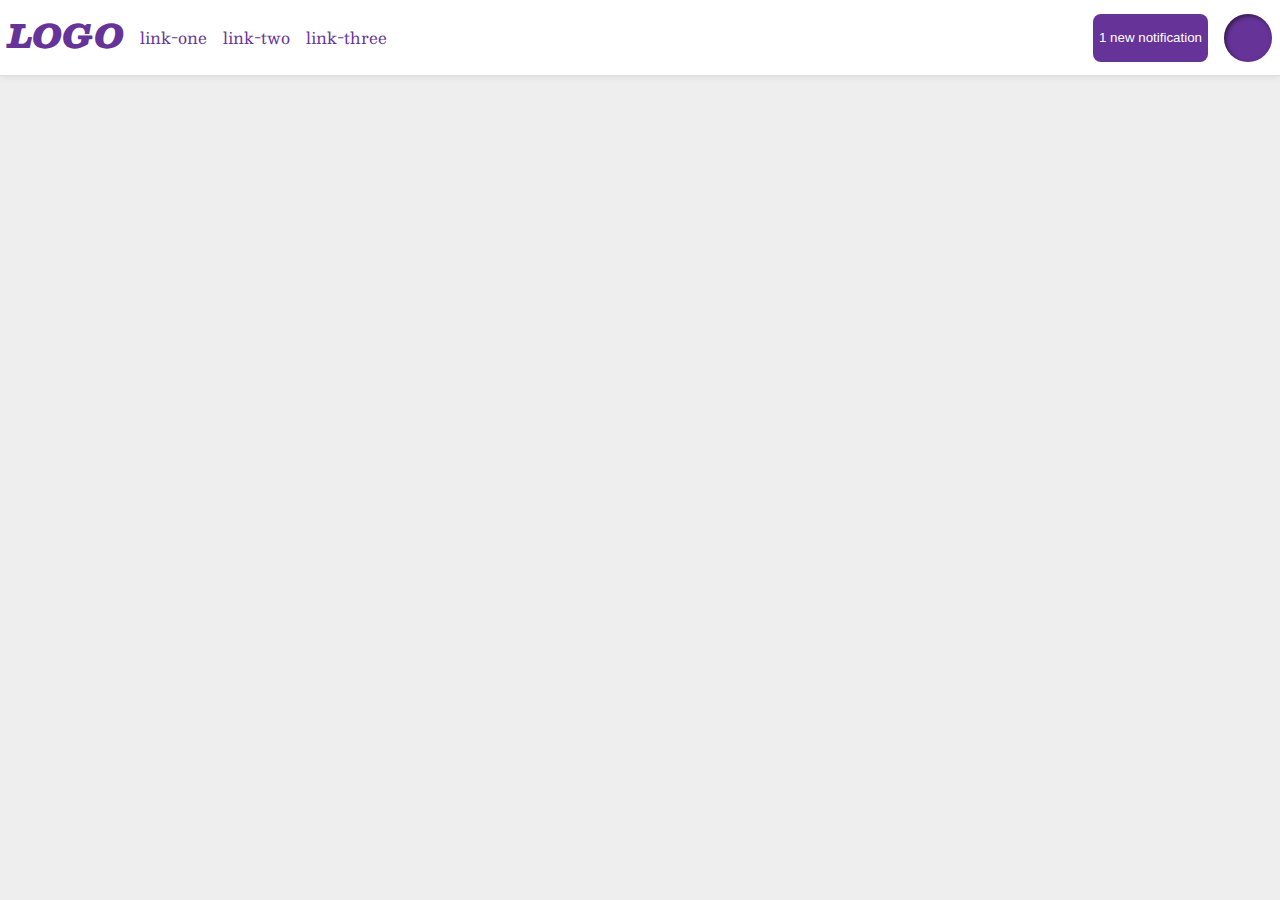
<file: flex/03-flex-header-2/index.html>
<!DOCTYPE html>

<html lang="en">
  <head>
    <meta charset="UTF-8">
    <meta http-equiv="X-UA-Compatible" content="IE=edge">
    <meta name="viewport" content="width=device-width, initial-scale=1.0">
    <title>Flex Header 2</title>
    <link rel="stylesheet" href="style.css">
  </head>

  <body>
    <div class="header">
      
      <div class="left-align">
        <div class="logo">
          LOGO
        </div>
        <ul class="links">
          <li><a href="google.com">link-one</a></li>
          <li><a href="google.com">link-two</a></li>
          <li><a href="google.com">link-three</a></li>
        </ul>
      </div>
      
      <div class="right-align">
        <button class="notifications">
          1 new notification
        </button>
  
        <div class="profile-image"></div>
      </div>
      

    </div>
  </body>
</html>
</file>
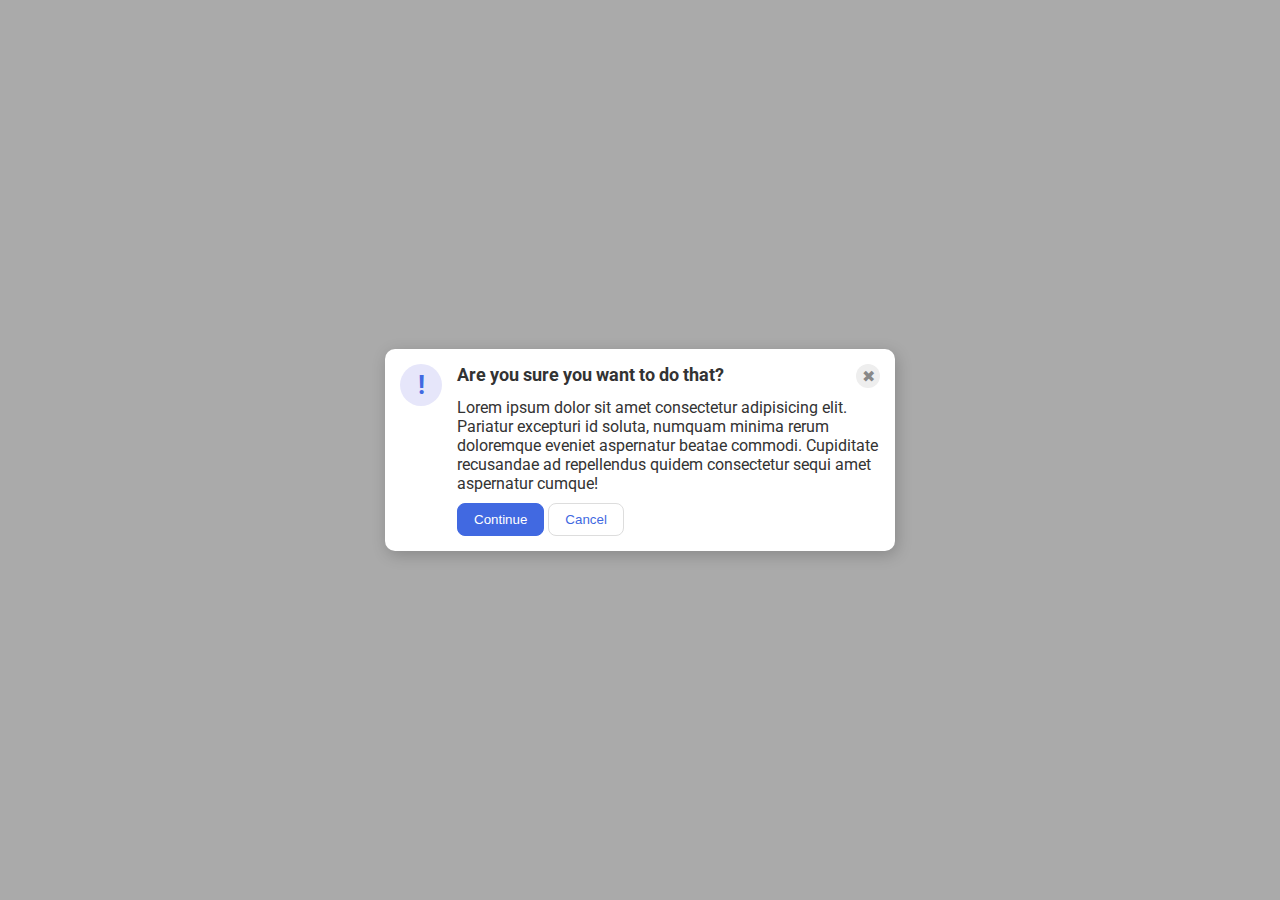
<file: flex/05-flex-modal/index.html>
<!DOCTYPE html>
<html lang="en">
<head>
  <meta charset="UTF-8">
  <meta http-equiv="X-UA-Compatible" content="IE=edge">
  <meta name="viewport" content="width=device-width, initial-scale=1.0">
  <link rel="stylesheet" href="style.css">
  <title>Modal</title>
</head>
<body>
  <div class="modal">
    <div class="icon-container">
      <div class="icon">!</div>
    </div>
    
    <div class="content">
      <div class="header-container">
        <div class="header">Are you sure you want to do that?</div>
        <div class="close-button">✖</div>
      </div>
      <div class="text">Lorem ipsum dolor sit amet consectetur adipisicing elit. Pariatur excepturi id soluta, numquam minima rerum doloremque eveniet aspernatur beatae commodi. Cupiditate recusandae ad repellendus quidem consectetur sequi amet aspernatur cumque!</div>
      <div class="buttons">
        <button class="continue">Continue</button>
        <button class="cancel">Cancel</button>
      </div>
    </div>
  </div>
</body>
</html>
</file>
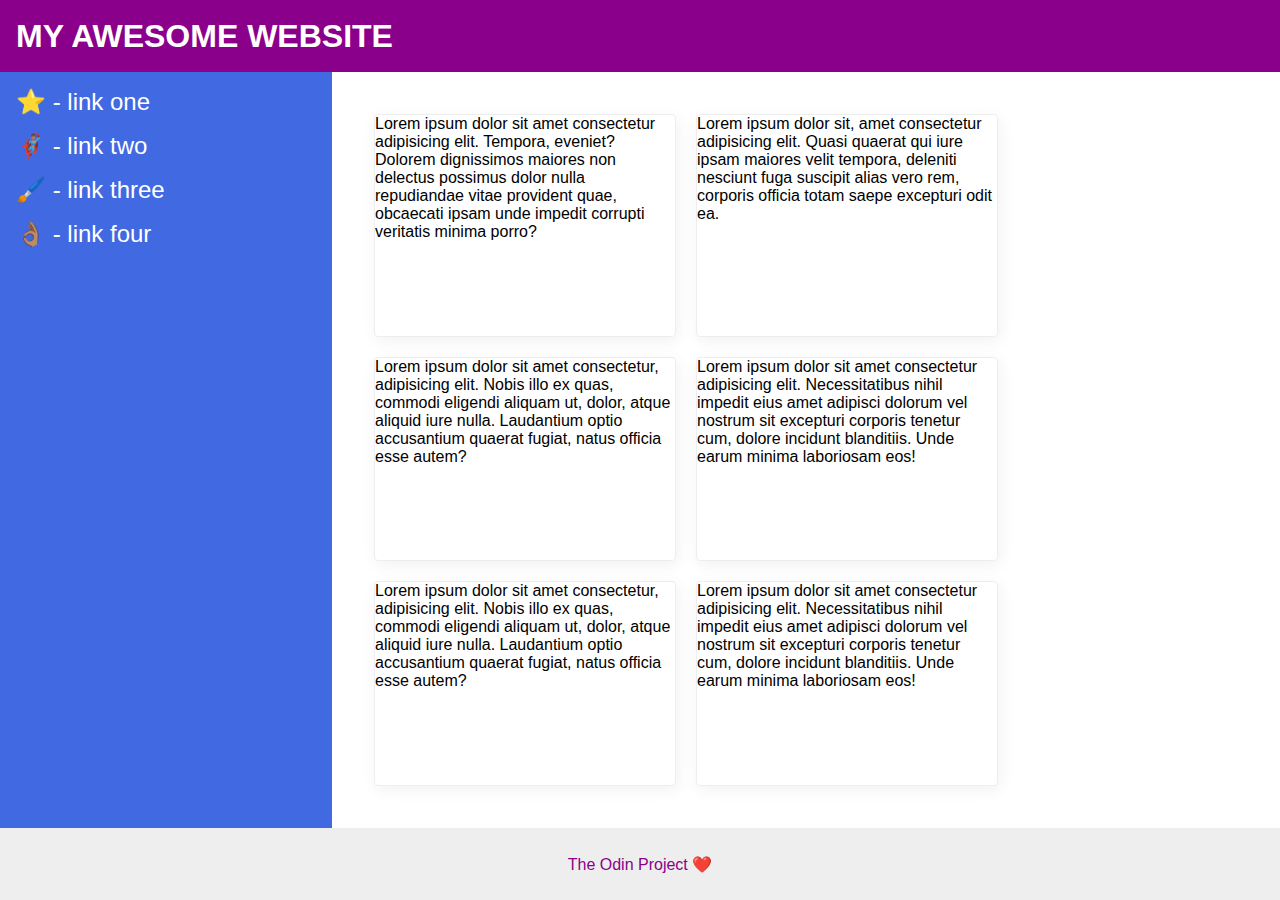
<file: flex/07-flex-layout-2/index.html>
<!DOCTYPE html>
<html lang="en">
<head>
  <meta charset="UTF-8">
  <meta http-equiv="X-UA-Compatible" content="IE=edge">
  <meta name="viewport" content="width=device-width, initial-scale=1.0">
  <title>The Holy Grail</title>
  <link rel="stylesheet" href="style.css">
</head>
<body>

  <div class="header">MY AWESOME WEBSITE</div>
  
  <div class="main">
    <div class="sidebar">
      <ul>
        <li><a href="google.com">⭐ - link one</a></li>
        <li><a href="google.com">🦸🏽‍♂️ - link two</a></li>
        <li><a href="google.com">🖌️ - link three</a></li>
        <li><a href="google.com">👌🏽 - link four</a></li>
      </ul>
    </div>
  
    <div class="content">
      <div class="card">Lorem ipsum dolor sit amet consectetur adipisicing elit. Tempora, eveniet? Dolorem dignissimos maiores non delectus possimus dolor nulla repudiandae vitae provident quae, obcaecati ipsam unde impedit corrupti veritatis minima porro?</div>
      <div class="card">Lorem ipsum dolor sit, amet consectetur adipisicing elit. Quasi quaerat qui iure ipsam maiores velit tempora, deleniti nesciunt fuga suscipit alias vero rem, corporis officia totam saepe excepturi odit ea.</div>
      <div class="card">Lorem ipsum dolor sit amet consectetur, adipisicing elit. Nobis illo ex quas, commodi eligendi aliquam ut, dolor, atque aliquid iure nulla. Laudantium optio accusantium quaerat fugiat, natus officia esse autem?</div>
      <div class="card">Lorem ipsum dolor sit amet consectetur adipisicing elit. Necessitatibus nihil impedit eius amet adipisci dolorum vel nostrum sit excepturi corporis tenetur cum, dolore incidunt blanditiis. Unde earum minima laboriosam eos!</div>
      <div class="card">Lorem ipsum dolor sit amet consectetur, adipisicing elit. Nobis illo ex quas, commodi eligendi aliquam ut, dolor, atque aliquid iure nulla. Laudantium optio accusantium quaerat fugiat, natus officia esse autem?</div>
      <div class="card">Lorem ipsum dolor sit amet consectetur adipisicing elit. Necessitatibus nihil impedit eius amet adipisci dolorum vel nostrum sit excepturi corporis tenetur cum, dolore incidunt blanditiis. Unde earum minima laboriosam eos!</div>
    </div>
  </div>
  
  <div class="footer">The Odin Project ❤️</div>
</body>
</html>
</file>
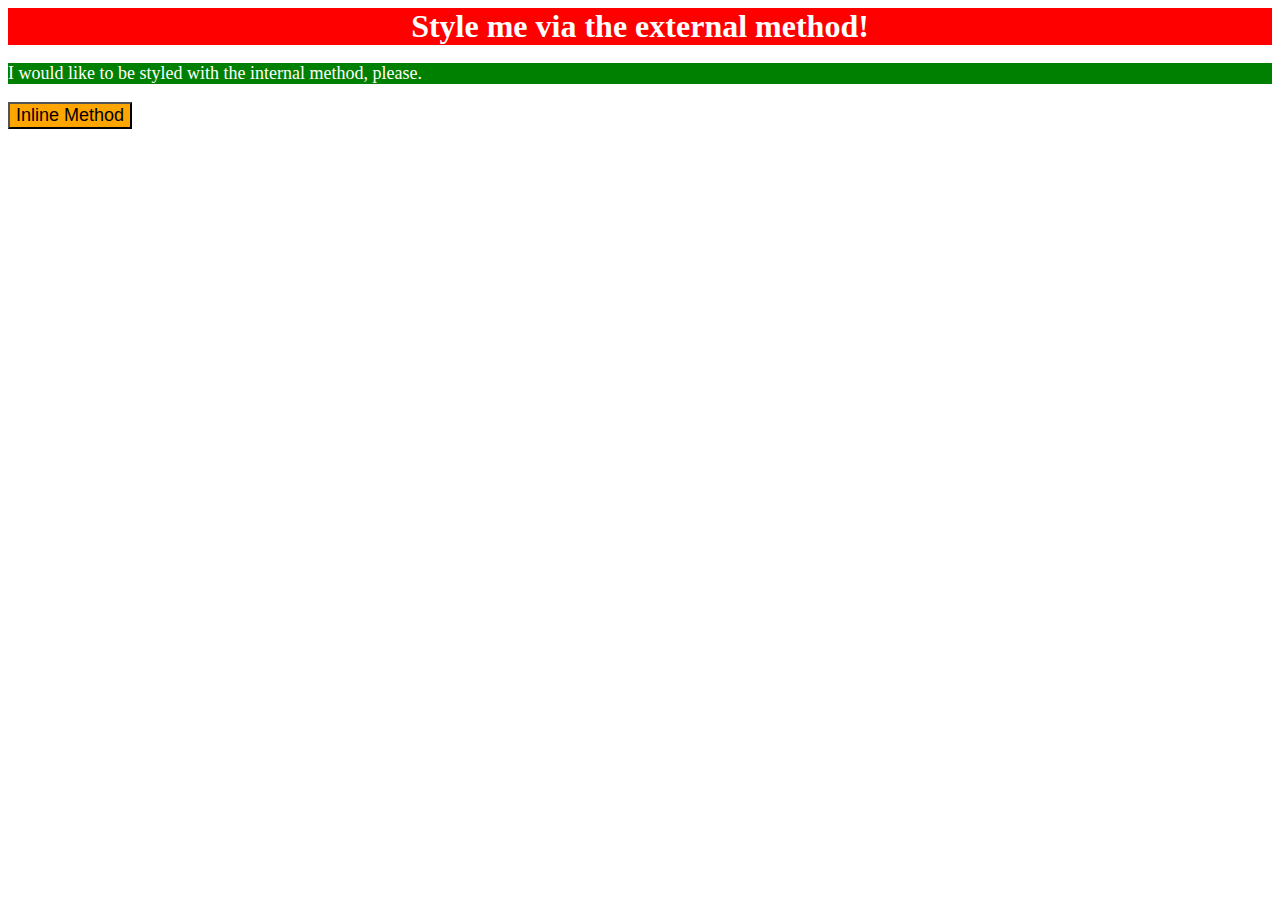
<file: foundations/01-css-methods/index.html>
<!DOCTYPE html>

<html lang="en">

<head>
  <meta charset="UTF-8">
  <meta http-equiv="X-UA-Compatible" content="IE=edge">
  <meta name="viewport" content="width=device-width, initial-scale=1.0">
  <title>Methods for Adding CSS</title>
  <link rel="stylesheet" href="styles.css">

  <style>
    p {
      background-color: green;
      color: white;
      font-size: 18px;
    }
  </style>

</head>

<body>
  <div>Style me via the external method!</div>
  <p>I would like to be styled with the internal method, please.</p>
  <button style="background-color: orange; font-size: 18px">Inline Method</button>
</body>

</html>
</file>
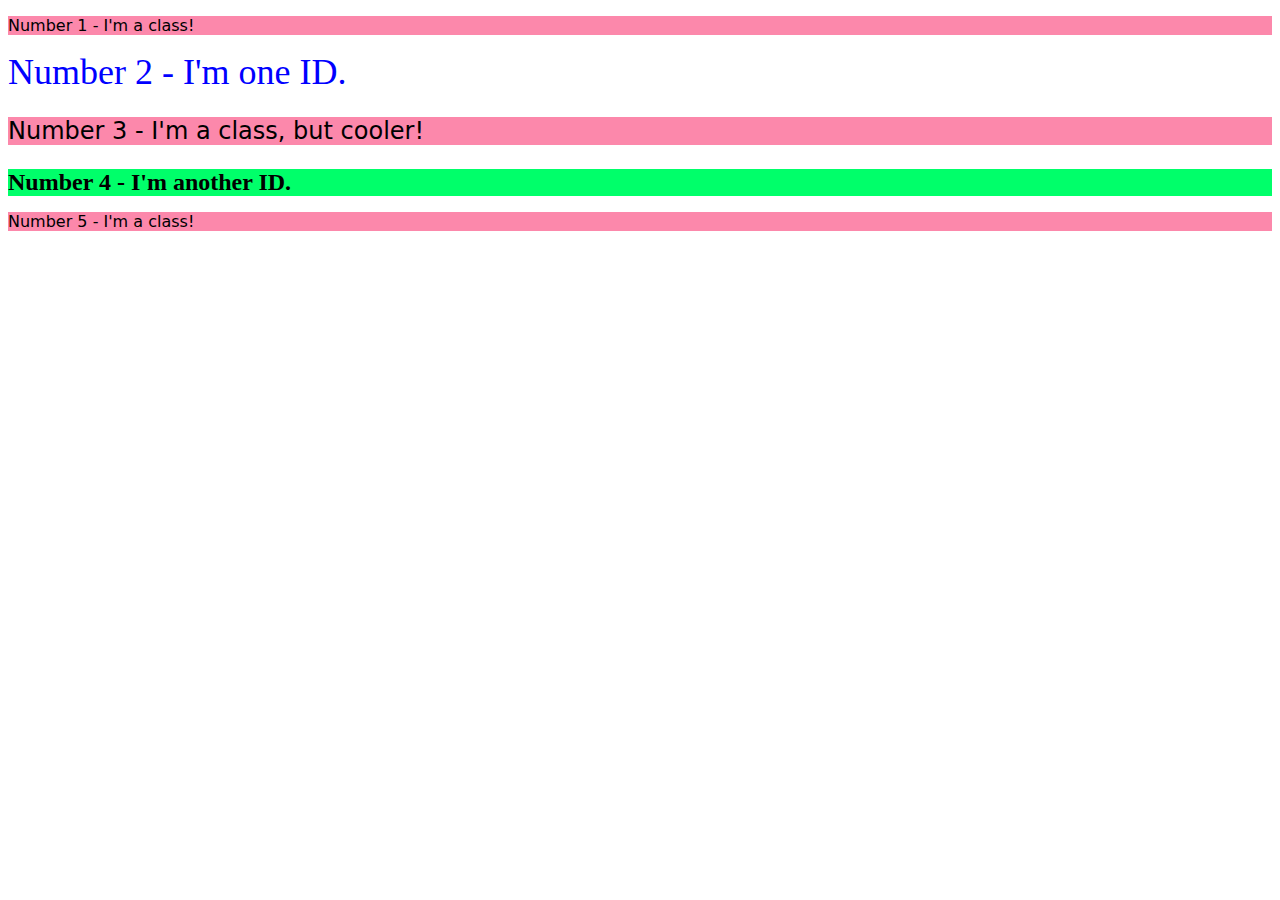
<file: foundations/02-class-id-selectors/index.html>
<!DOCTYPE html>

<html lang="en">

<head>
  <meta charset="UTF-8">
  <meta http-equiv="X-UA-Compatible" content="IE=edge">
  <meta name="viewport" content="width=device-width, initial-scale=1.0">
  <title>Class and ID Selectors</title>
  <link rel="stylesheet" href="style.css">
</head>

<body>
  <p class="odd-number">Number 1 - I'm a class!</p>
  <div id="second-element">Number 2 - I'm one ID.</div>
  <p class="odd-number third-element">Number 3 - I'm a class, but cooler!</p>
  <div id="fourth-element">Number 4 - I'm another ID.</div>
  <p class="odd-number">Number 5 - I'm a class!</p>
</body>

</html>
</file>
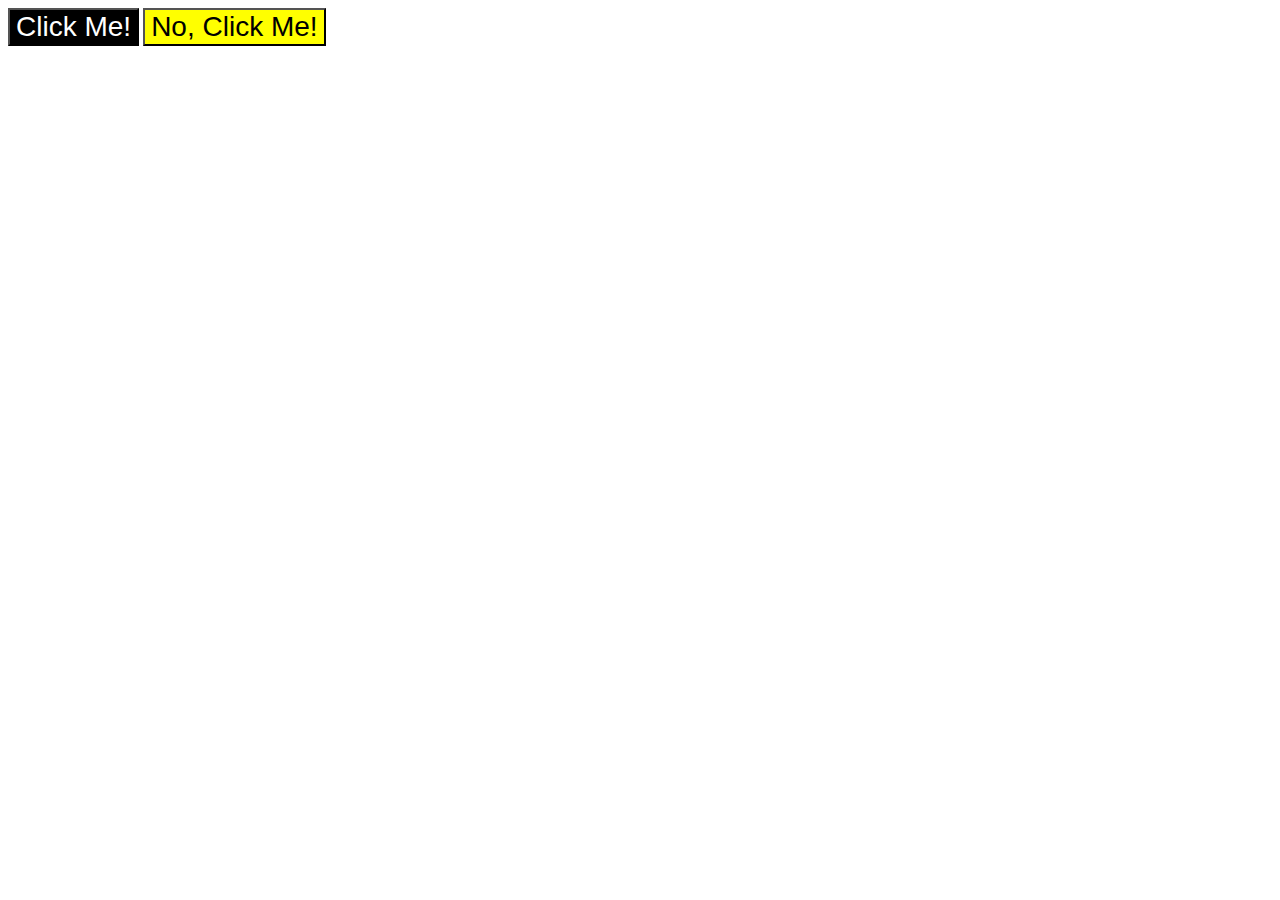
<file: foundations/03-grouping-selectors/index.html>
<!DOCTYPE html>

<html lang="en">

  <head>
    <meta charset="UTF-8">
    <meta http-equiv="X-UA-Compatible" content="IE=edge">
    <meta name="viewport" content="width=device-width, initial-scale=1.0">
    <title>Grouping Selectors</title>
    <link rel="stylesheet" href="style.css">
  </head>

  <body>
    <button class="b1">Click Me!</button>
    <button class="b2">No, Click Me!</button>
  </body>

</html>
</file>
<file: flex/03-flex-header-2/style.css>
/* this is some magical font-importing.  
you'll learn about it later. */
@import url('https://fonts.googleapis.com/css2?family=Besley:ital,wght@0,400;1,900&display=swap');

body {
  margin: 0;
  background: #eee;
  font-family: Besley, serif;
}

.header {
  background: white;
  border-bottom: 1px solid #ddd;
  box-shadow: 0 0 8px rgba(0,0,0,.1);
  display: flex;
  align-items: center;
  justify-content: space-between;
  padding: 8px;
}

.left-align {
  display: flex;
  gap: 16px;
}

.right-align {
  display: flex;
  padding: 0px;
  margin: 0px;
  gap: 16px;
}

.profile-image {
  background: rebeccapurple;
  box-shadow: inset 2px 2px 4px rgba(0,0,0,.5);
  border-radius: 50%;
  width: 48px;
  height:  48px;
}

.logo {
  color: rebeccapurple;
  font-size: 32px;
  font-weight: 900;
  font-style: italic;
}

button {
  border: none;
  border-radius: 8px;
  background: rebeccapurple;
  color: white;
  padding: 8px, 24px;
}

a {
  /* this removes the line under our links */
  text-decoration: none;
  color: rebeccapurple;
}

ul {
  list-style-type: none;
  display: flex;
  padding: 0px;
  gap: 16px;
  margin-left: 0px;
}
</file>
<file: flex/05-flex-modal/style.css>
@import url('https://fonts.googleapis.com/css2?family=Roboto:wght@400;700&display=swap');

html, body {
  height: 100%;
}

body {
  font-family: Roboto, sans-serif;
  margin: 0;
  background: #aaa;
  color: #333;
  /* I'll give you this one for free lol */
  display: flex;
  align-items: center;
  justify-content: center;
}

.modal {
  background: white;
  width: 480px;
  border-radius: 10px;
  box-shadow: 2px 4px 16px rgba(0,0,0,.2);
  padding: 15px;
  display: flex;
  gap: 15px;
}

.content {
  display: flex;
  flex-direction: column;
  gap: 10px;
}

.header-container {
  display: flex;
  justify-content: space-between;
}

.header {
  font-weight: bold;
  font-size: 18px;
}

.icon {
  color: royalblue;
  font-size: 26px;
  font-weight: 700;
  background: lavender;
  width: 42px;
  height: 42px;
  border-radius: 50%;
  display: flex;
  align-items: center;
  justify-content: center;
}

.close-button {
  background: #eee;
  border-radius: 50%;
  color: #888;
  font-weight: 400;
  font-size: 16px;
  height: 24px;
  width: 24px;
  display: flex;
  align-items: center;
  justify-content: center;
}

button {
  padding: 8px 16px;
  border-radius: 8px;
}

button.continue {
  background: royalblue;
  border: 1px solid royalblue;
  color: white;
}

button.cancel {
  background: white;
  border: 1px solid #ddd;
  color: royalblue;
}
</file>
<file: flex/07-flex-layout-2/style.css>
/* * {border: 2px solid black} */

body {
  font-family: -apple-system, BlinkMacSystemFont, 'Segoe UI', Roboto, Oxygen, Ubuntu, Cantarell, 'Open Sans', 'Helvetica Neue', sans-serif;
  margin: 0;
  min-height: 100vh;
  display: flex;
  flex-direction: column;
}

.main {
  display: flex;
  flex: 1;
}

.header {
  display: flex;
  align-items: center;
  height: 72px;
  background: darkmagenta;
  padding-left: 16px;
  color: white;
  font-size: 32px;
  font-weight: bold;
}

.sidebar {
  display: flex;
  width: 300px;
  background: royalblue;
  flex-shrink: 0;
  padding: 16px;
}

ul {
  display: flex;
  flex-direction: column;
  gap: 16px;
  margin: 0;
  padding: 0;
  list-style-type: none;
}

a {
  text-decoration: none;
  font-size: 24px;
  color: white;
}

.content {
  display: flex;
  flex-wrap: wrap;
  padding: 32px;
}

.card {
  border: 1px solid #eee;
  box-shadow: 2px 4px 16px rgba(0,0,0,.06);
  border-radius: 4px;
  width: 300px;
  margin: 10px;
}

.footer {
  display: flex;
  justify-content: center;
  align-items: center;
  height: 72px;
  background: #eee;
  color: darkmagenta;
  margin-top: auto;
}
</file>
<file: foundations/01-css-methods/styles.css>
div {
    background-color: red;
    color: white;
    font-size: 32px;
    text-align: center;
    font-weight: bold;
}
</file>
<file: foundations/02-class-id-selectors/style.css>
.odd-number {
    background-color: rgb(252, 136, 171);
    font-family: Verdana, "DejaVu Sans", sans-serif;
}

#second-element {
    color: blue;
    font-size: 36px;
}

.third-element {
    font-size: 24px;
}

#fourth-element {
    background-color: rgb(0, 255, 106);
    font-size: 24px;
    font-weight: bold;
}
</file>
<file: foundations/03-grouping-selectors/style.css>
.b1, 
.b2 {
    font-size: 28px;
    font-family: Helvetica, "Times New Roman", sans-serif;
}

.b1 {
    background-color: black;
    color: white;
}

.b2 {
    background-color: yellow;
}
</file>
